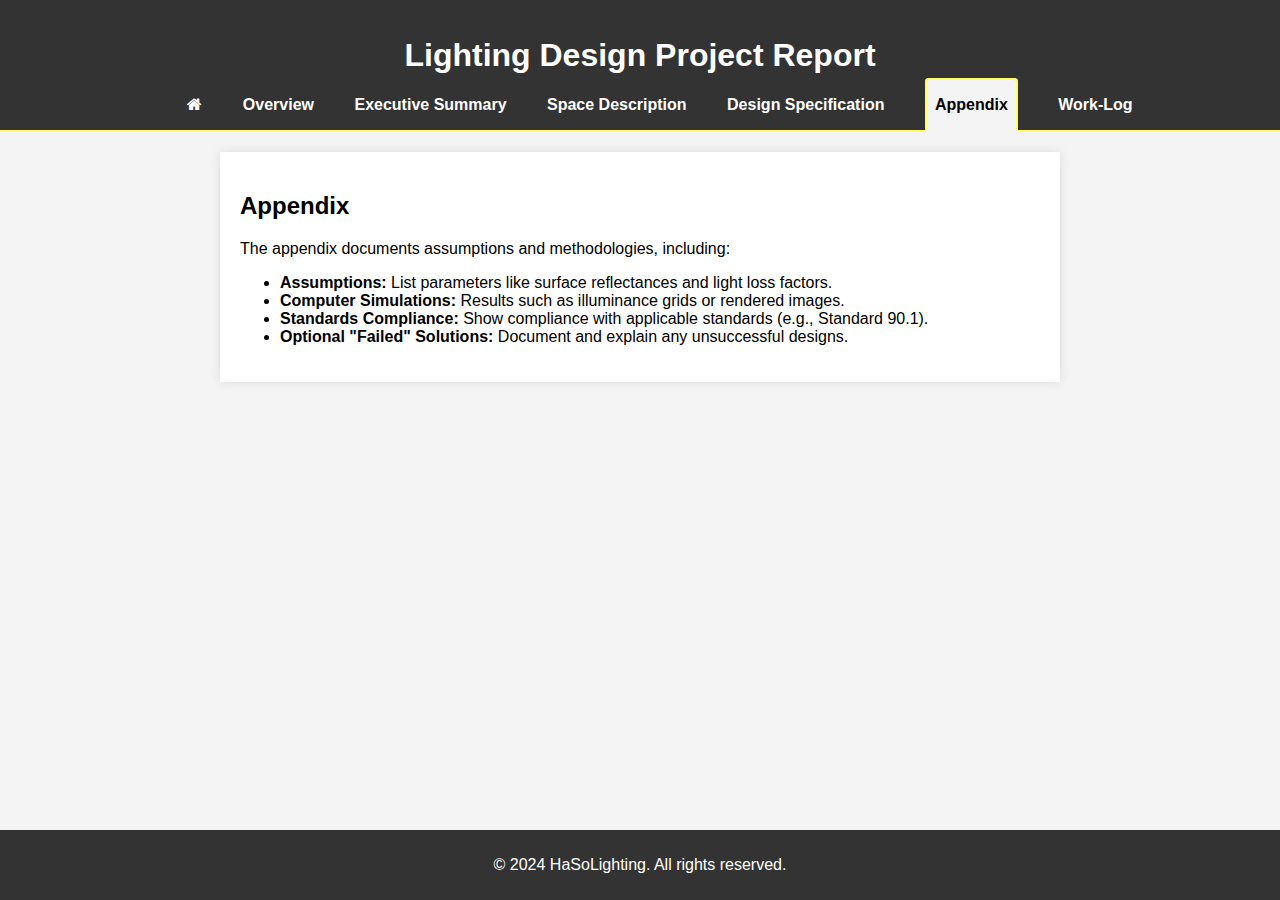
<file: portfolio/appendix.html>
<!DOCTYPE html>
<html lang="en">
<head>
    <meta charset="UTF-8">
    <meta name="viewport" content="width=device-width, initial-scale=1.0">
    <title>Appendix</title>
    <link rel="icon" href="../assets/images/HasoLighting.png" type="image/png">
    <link rel="stylesheet" href="../assets/css/basicstyling.css">
	<link rel="stylesheet" href="../assets/css/font-awesome.min.css">
</head>
<body>
    <header>
        <i class="lnr lnr-home"></i>
        <h1>Lighting Design Project Report</h1>
        <nav class="filters portfolio-filter">
            <ul>
                <li><a href="../index.html"><i class="fa fa-home"></i></a></li>
                <li class="nav-item"><a class="nav-link" href="/portfolio/explore.html">Overview</a></li>
                <li class="nav-item"><a class="nav-link" href="/portfolio/executive-summary.html">Executive Summary</a></li>
                <li class="nav-item"><a class="nav-link" href="/portfolio/space-description.html">Space Description</a></li>
                <li class="nav-item"><a class="nav-link" href="/portfolio/design-specification.html">Design Specification</a></li>
                <li class="nav-item active"><a class="nav-link" href="/portfolio/appendix.html">Appendix</a></li>
                <li class="nav-item"><a class="nav-link" href="/portfolio/work-log.html">Work-Log</a></li>
            </ul>
        </nav>
    </header>

    <main>
        <h2>Appendix</h2>
        <p>The appendix documents assumptions and methodologies, including:</p>
        <ul>
            <li><strong>Assumptions:</strong> List parameters like surface reflectances and light loss factors.</li>
            <li><strong>Computer Simulations:</strong> Results such as illuminance grids or rendered images.</li>
            <li><strong>Standards Compliance:</strong> Show compliance with applicable standards (e.g., Standard 90.1).</li>
            <li><strong>Optional "Failed" Solutions:</strong> Document and explain any unsuccessful designs.</li>
        </ul>
    </main>

    <footer>
        <p>&copy; 2024 HaSoLighting. All rights reserved.</p>
    </footer>
</body>
</html>
</file>
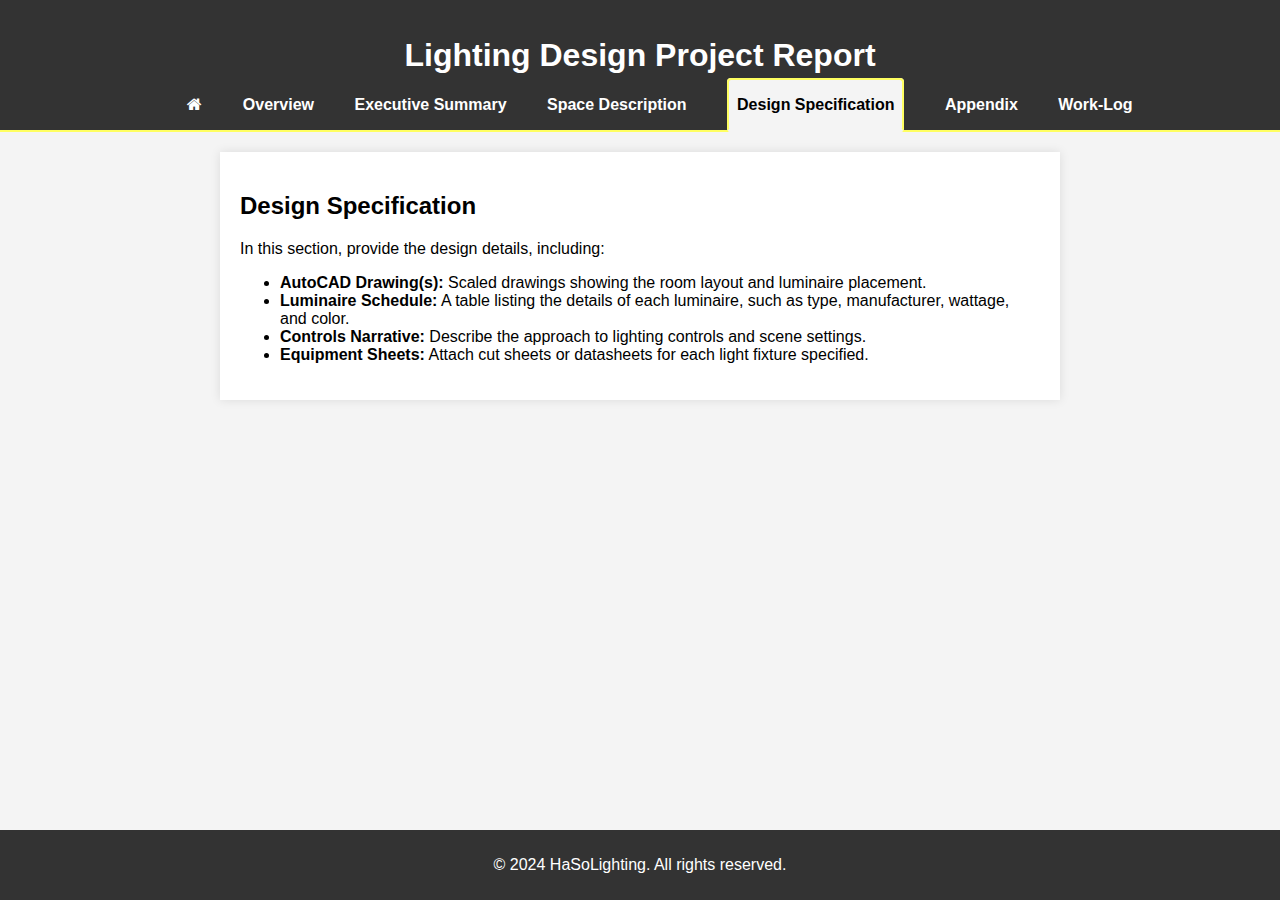
<file: portfolio/design-specification.html>
<!DOCTYPE html>
<html lang="en">
<head>
    <meta charset="UTF-8">
    <meta name="viewport" content="width=device-width, initial-scale=1.0">
    <title>Design Specification</title>
    <link rel="icon" href="../assets/images/HasoLighting.png" type="image/png">
    <link rel="stylesheet" href="../assets/css/basicstyling.css">
	<link rel="stylesheet" href="../assets/css/font-awesome.min.css">
</head>
<body>
    <header>
        <h1>Lighting Design Project Report</h1>
        <nav class="filters portfolio-filter">
            <ul>
                <li><a href="../index.html"><i class="fa fa-home"></i></a></li>
                <li class="nav-item"><a class="nav-link" href="/portfolio/explore.html">Overview</a></li>
                <li class="nav-item"><a class="nav-link" href="/portfolio/executive-summary.html">Executive Summary</a></li>
                <li class="nav-item"><a class="nav-link" href="/portfolio/space-description.html">Space Description</a></li>
                <li class="nav-item active"><a class="nav-link" href="/portfolio/design-specification.html">Design Specification</a></li>
                <li class="nav-item"><a class="nav-link" href="/portfolio/appendix.html">Appendix</a></li>
                <li class="nav-item"><a class="nav-link" href="/portfolio/work-log.html">Work-Log</a></li>
            </ul>
        </nav>
    </header>

    <main>
        <h2>Design Specification</h2>
        <p>In this section, provide the design details, including:</p>
        <ul>
            <li><strong>AutoCAD Drawing(s):</strong> Scaled drawings showing the room layout and luminaire placement.</li>
            <li><strong>Luminaire Schedule:</strong> A table listing the details of each luminaire, such as type, manufacturer, wattage, and color.</li>
            <li><strong>Controls Narrative:</strong> Describe the approach to lighting controls and scene settings.</li>
            <li><strong>Equipment Sheets:</strong> Attach cut sheets or datasheets for each light fixture specified.</li>
        </ul>
    </main>

    <footer>
        <p>&copy; 2024 HaSoLighting. All rights reserved.</p>
    </footer>
</body>
</html>
</file>
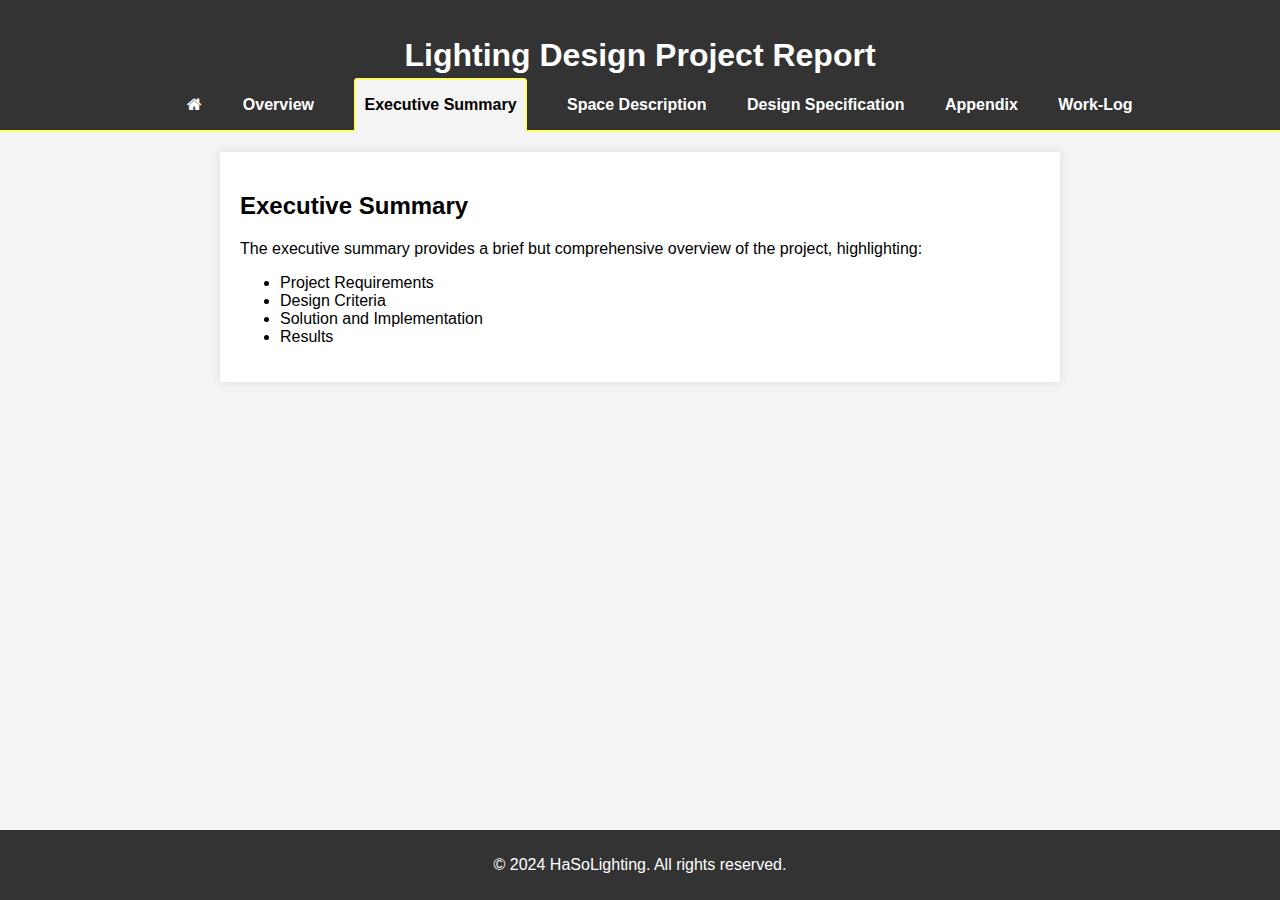
<file: portfolio/executive-summary.html>
<!DOCTYPE html>
<html lang="en">
<head>
    <meta charset="UTF-8">
    <meta name="viewport" content="width=device-width, initial-scale=1.0">
    <title>Executive Summary</title>
    <link rel="icon" href="../assets/images/HasoLighting.png" type="image/png">
    <link rel="stylesheet" href="../assets/css/basicstyling.css">
	<link rel="stylesheet" href="../assets/css/font-awesome.min.css">
</head>
<body>
    <header>
        <h1>Lighting Design Project Report</h1>
        <nav class="filters portfolio-filter">
            <ul>    
                <li><a href="../portfolio.html"><i class="fa fa-home"></i></a></li>
                <li class="nav-item"><a class="nav-link" href="explore.html">Overview</a></li>
                <li class="nav-item active"><a class="nav-link" href="executive-summary.html">Executive Summary</a></li>
                <li class="nav-item"><a class="nav-link" href="space-description.html">Space Description</a></li>
                <li class="nav-item"><a class="nav-link" href="design-specification.html">Design Specification</a></li>
                <li class="nav-item"><a class="nav-link" href="appendix.html">Appendix</a></li>
                <li class="nav-item"><a class="nav-link" href="work-log.html">Work-Log</a></li>
            </ul>
        </nav>
    </header>

    <main>
        <h2>Executive Summary</h2>
        <p>The executive summary provides a brief but comprehensive overview of the project, highlighting:</p>
        <ul>
            <li>Project Requirements</li>
            <li>Design Criteria</li>
            <li>Solution and Implementation</li>
            <li>Results</li>
        </ul>
    </main>

    <footer>
        <p>&copy; 2024 HaSoLighting. All rights reserved.</p>
    </footer>
</body>
</html>
</file>
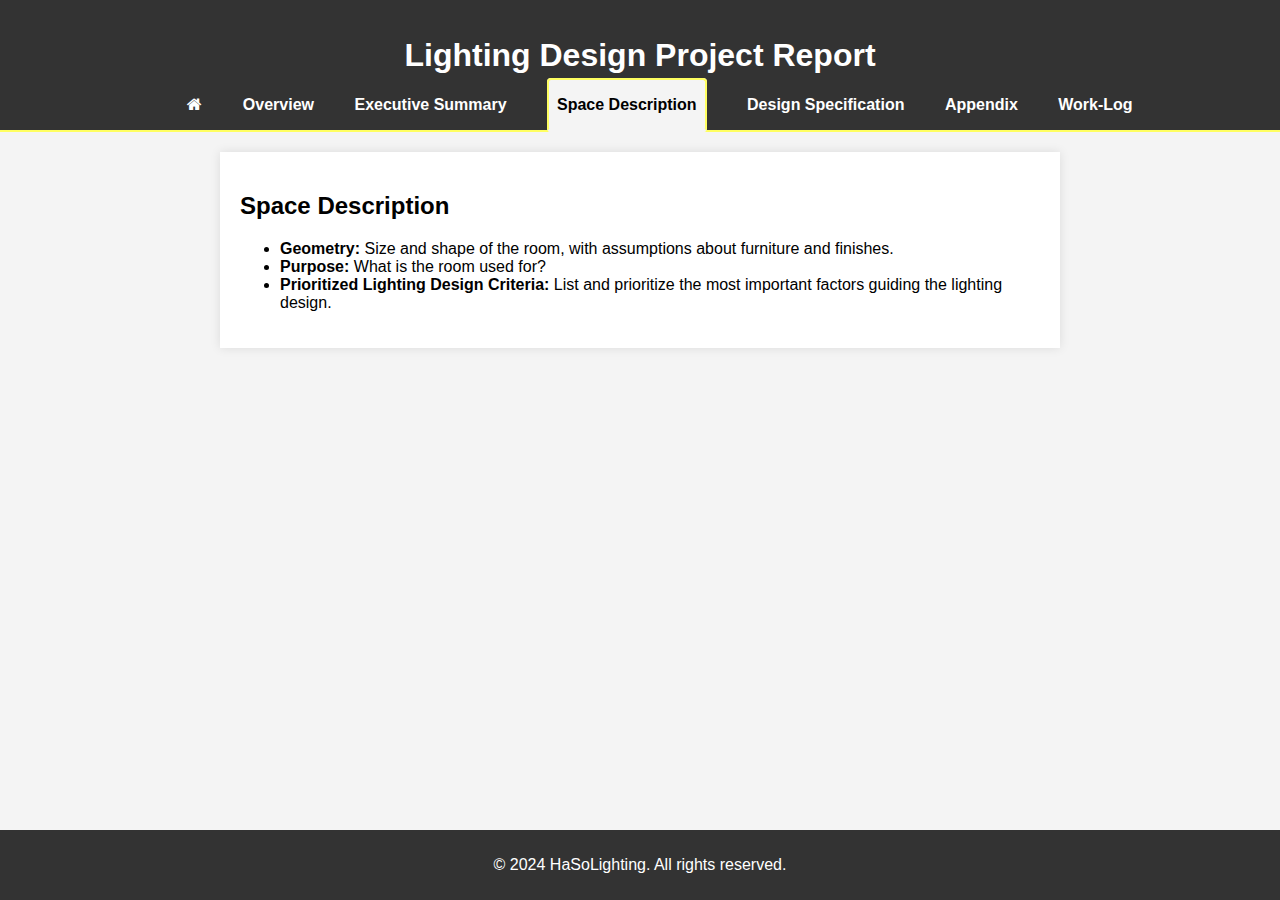
<file: portfolio/space-description.html>
<!DOCTYPE html>
<html lang="en">
<head>
    <meta charset="UTF-8">
    <meta name="viewport" content="width=device-width, initial-scale=1.0">
    <title>Space Description</title>
    <link rel="icon" href="../assets/images/HasoLighting.png" type="image/png">
    <link rel="stylesheet" href="../assets/css/basicstyling.css">
	<link rel="stylesheet" href="../assets/css/font-awesome.min.css">
</head>
<body>
    <header>
        <h1>Lighting Design Project Report</h1>
        <nav class="filters portfolio-filter">
            <ul>
                <li><a href="../portfolio.html"><i class="fa fa-home"></i></a></li>
                <li class="nav-item"><a class="nav-link" href="explore.html">Overview</a></li>
                <li class="nav-item"><a class="nav-link" href="executive-summary.html">Executive Summary</a></li>
                <li class="nav-item active"><a class="nav-link" href="space-description.html">Space Description</a></li>
                <li class="nav-item"><a class="nav-link" href="design-specification.html">Design Specification</a></li>
                <li class="nav-item"><a class="nav-link" href="appendix.html">Appendix</a></li>
                <li class="nav-item"><a class="nav-link" href="work-log.html">Work-Log</a></li>
            </ul>
        </nav>
    </header>

    <main>
        <h2>Space Description</h2>
        <ul>
            <li><strong>Geometry:</strong> Size and shape of the room, with assumptions about furniture and finishes.</li>
            <li><strong>Purpose:</strong> What is the room used for?</li>
            <li><strong>Prioritized Lighting Design Criteria:</strong> List and prioritize the most important factors guiding the lighting design.</li>
        </ul>
    </main>

    <footer>
        <p>&copy; 2024 HaSoLighting. All rights reserved.</p>
    </footer>
</body>
</html>
</file>
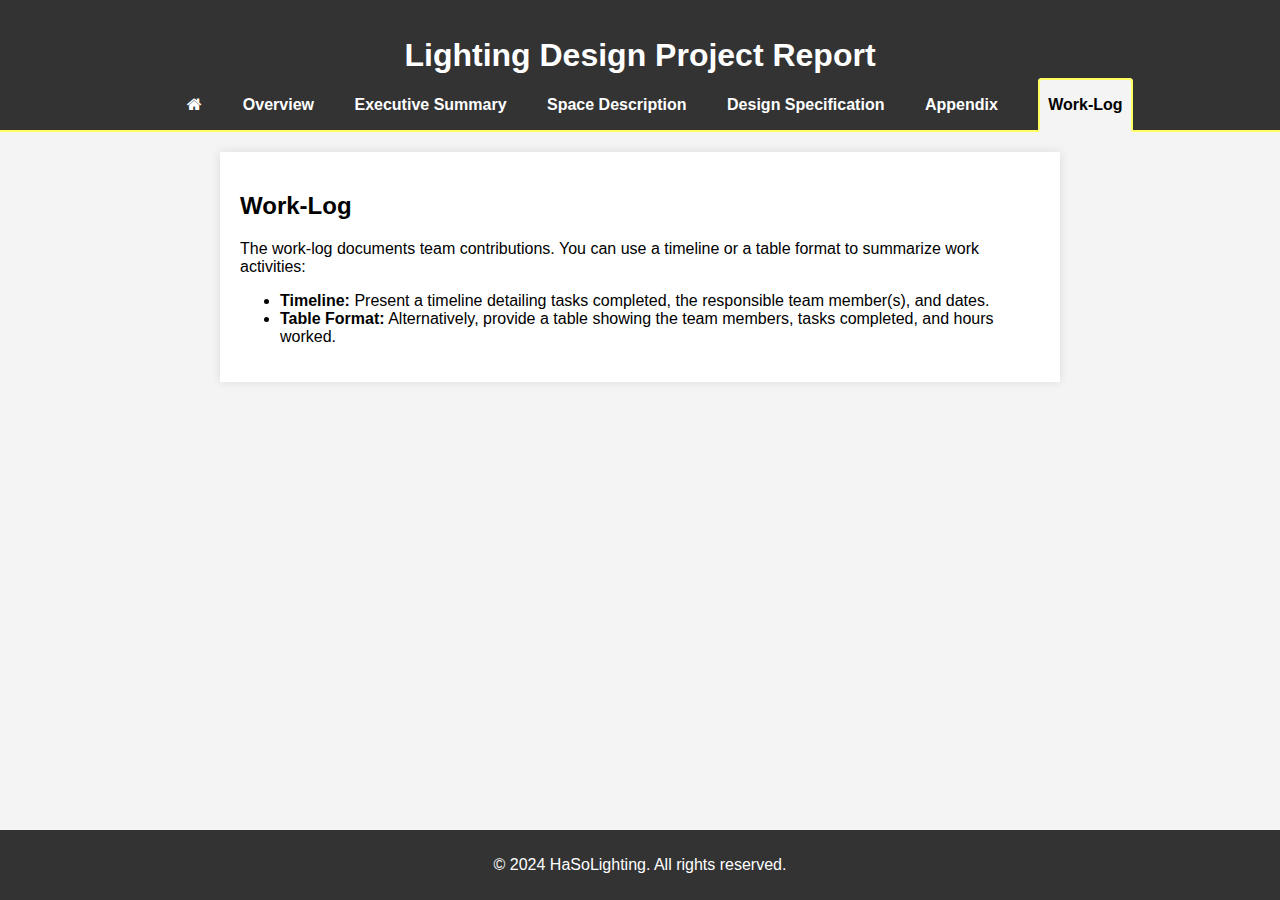
<file: portfolio/work-log.html>
<!DOCTYPE html>
<html lang="en">
<head>
    <meta charset="UTF-8">
    <meta name="viewport" content="width=device-width, initial-scale=1.0">
    <title>Work-Log</title>
    <link rel="icon" href="../assets/images/HasoLighting.png" type="image/png">
    <link rel="stylesheet" href="../assets/css/basicstyling.css">
	<link rel="stylesheet" href="../assets/css/font-awesome.min.css">
</head>
<body>
    <header>
        <h1>Lighting Design Project Report</h1>
        <nav class="filters portfolio-filter">
            <ul>
                <li><a href="../portfolio.html"><i class="fa fa-home"></i></a></li>
                <li class="nav-item"><a class="nav-link" href="explore.html">Overview</a></li>
                <li class="nav-item"><a class="nav-link" href="executive-summary.html">Executive Summary</a></li>
                <li class="nav-item"><a class="nav-link" href="space-description.html">Space Description</a></li>
                <li class="nav-item"><a class="nav-link" href="design-specification.html">Design Specification</a></li>
                <li class="nav-item"><a class="nav-link" href="appendix.html">Appendix</a></li>
                <li class="nav-item active"><a class="nav-link" href="work-log.html">Work-Log</a></li>
            </ul>
        </nav>
    </header>

    <main>
        <h2>Work-Log</h2>
        <p>The work-log documents team contributions. You can use a timeline or a table format to summarize work activities:</p>
        <ul>
            <li><strong>Timeline:</strong> Present a timeline detailing tasks completed, the responsible team member(s), and dates.</li>
            <li><strong>Table Format:</strong> Alternatively, provide a table showing the team members, tasks completed, and hours worked.</li>
        </ul>
    </main>

    <footer>
        <p>&copy; 2024 HaSoLighting. All rights reserved.</p>
    </footer>
</body>
</html>
</file>
<file: assets/css/basicstyling.css>
body {
    font-family: Arial, sans-serif;
    margin: 0;
    padding: 0;
    box-sizing: border-box;
    background-color: #f4f4f4;
}

header {
    background-color: #333;
    color: #fff;
    text-align: center;
    padding: 1em 1em 0 1em;
    border-bottom: 2px solid #ffff61;
}

header nav ul {
    list-style: none;
}

header nav ul li {
    display: inline;
    margin: 0 10px;
    padding: 1em 0.5em;
}

header nav ul .nav-item.active .nav-link{
    color: black;
    background-color: #F4F4F4;
    border-radius: 4px;
    padding: 1em 0.5em;
    border-bottom: 3px solid #F4F4F4;
    border-top: 2px solid #ffff61;
    border-left: 2px solid #ffff61;
    border-right: 2px solid #ffff61;

}

header nav ul li a {
    color: #fff;
    text-decoration: none;
    font-weight: bold;
}
header nav ul li a:hover {
    color: #ffff61;
}

main {
    max-width: 800px;
    margin: 20px auto;
    background-color: #fff;
    padding: 20px;
    box-shadow: 0 0 10px rgba(0, 0, 0, 0.1);
}

footer {
    background-color: #333;
    color: #fff;
    text-align: center;
    padding: 10px 0;
    position: fixed;
    width: 100%;
    bottom: 0;
}
</file>
